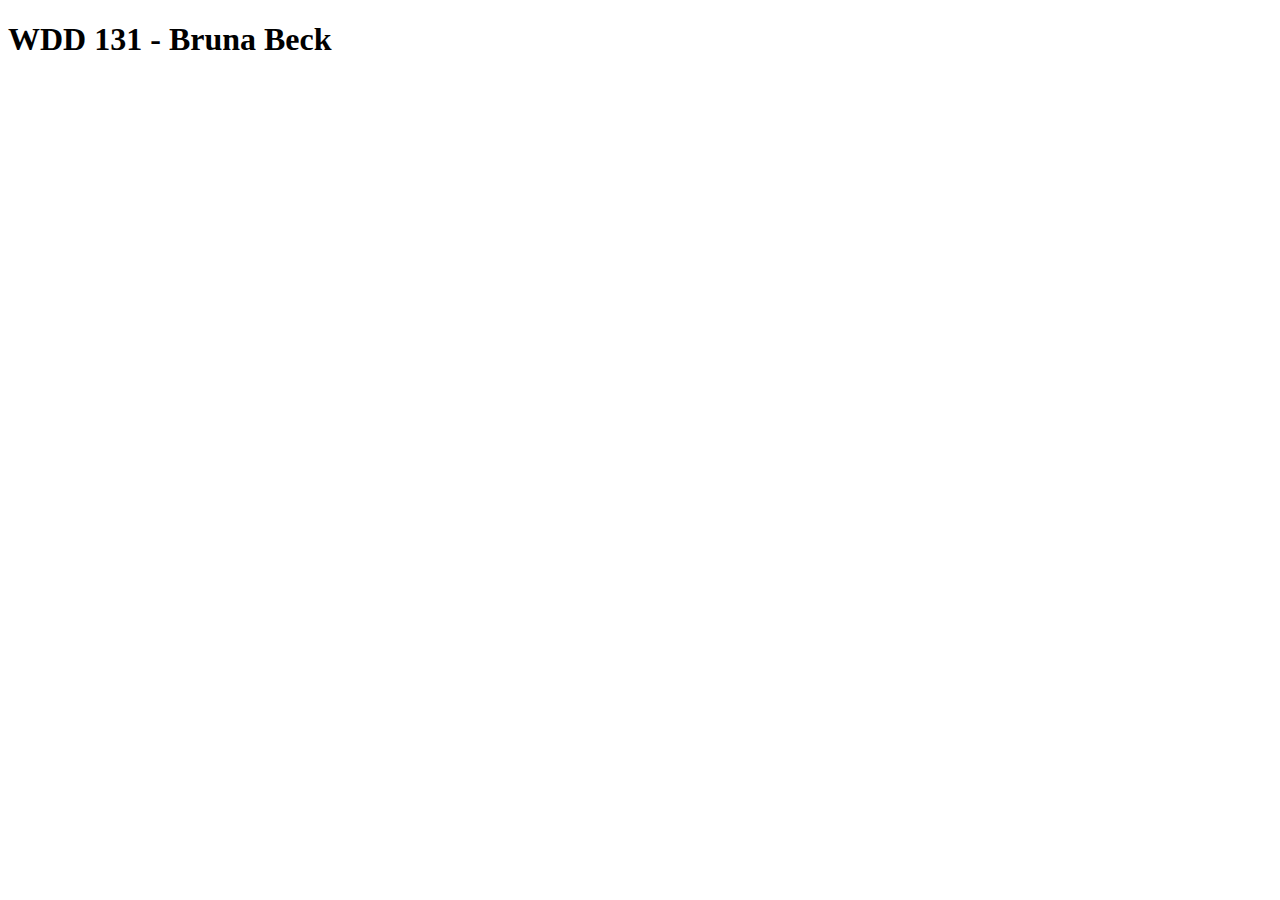
<file: index.html>
<!DOCTYPE html>
<html lang="en">
<head>
    <meta charset="UTF-8">
    <meta name="viewport" content="width=device-width, initial-scale=1.0">
    <title>WDD 131</title>
</head>
<body>
    <h1>WDD 131 - Bruna Beck</h1>
    
</body>
</html>
</file>
